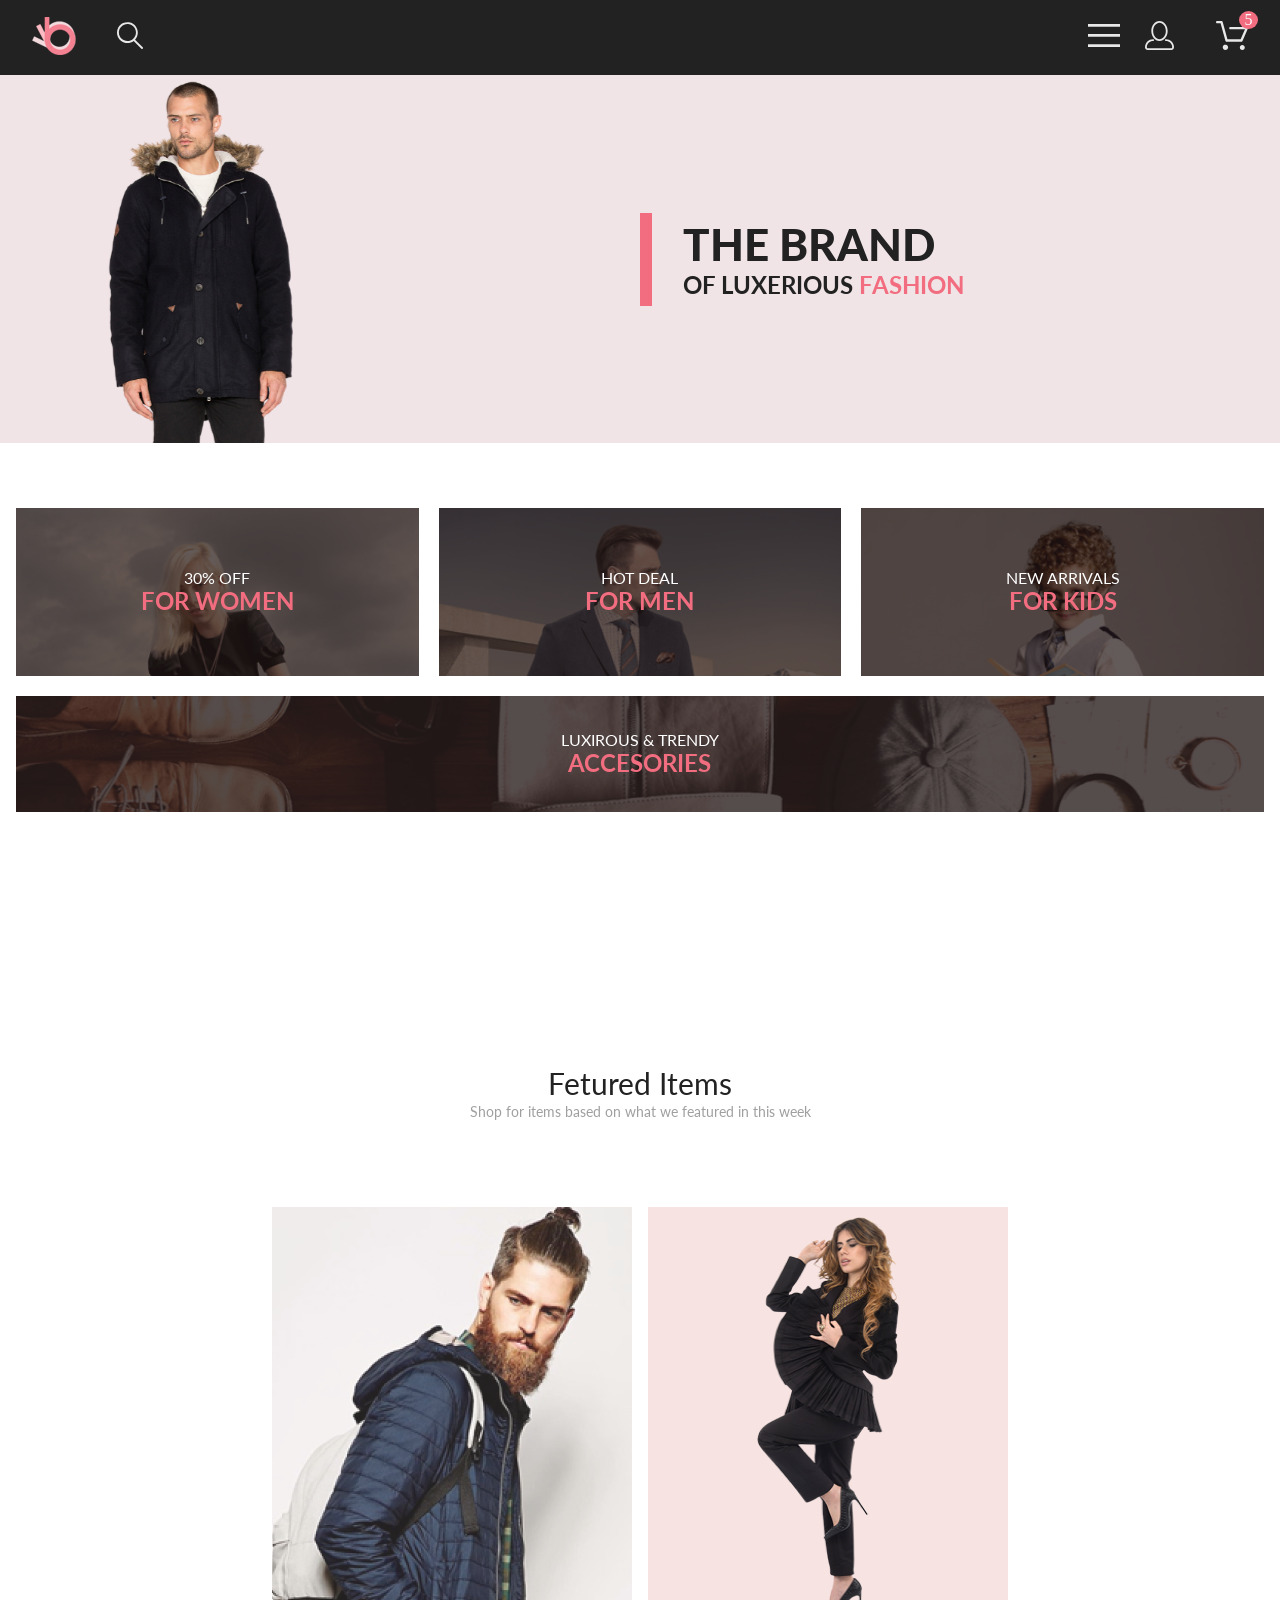
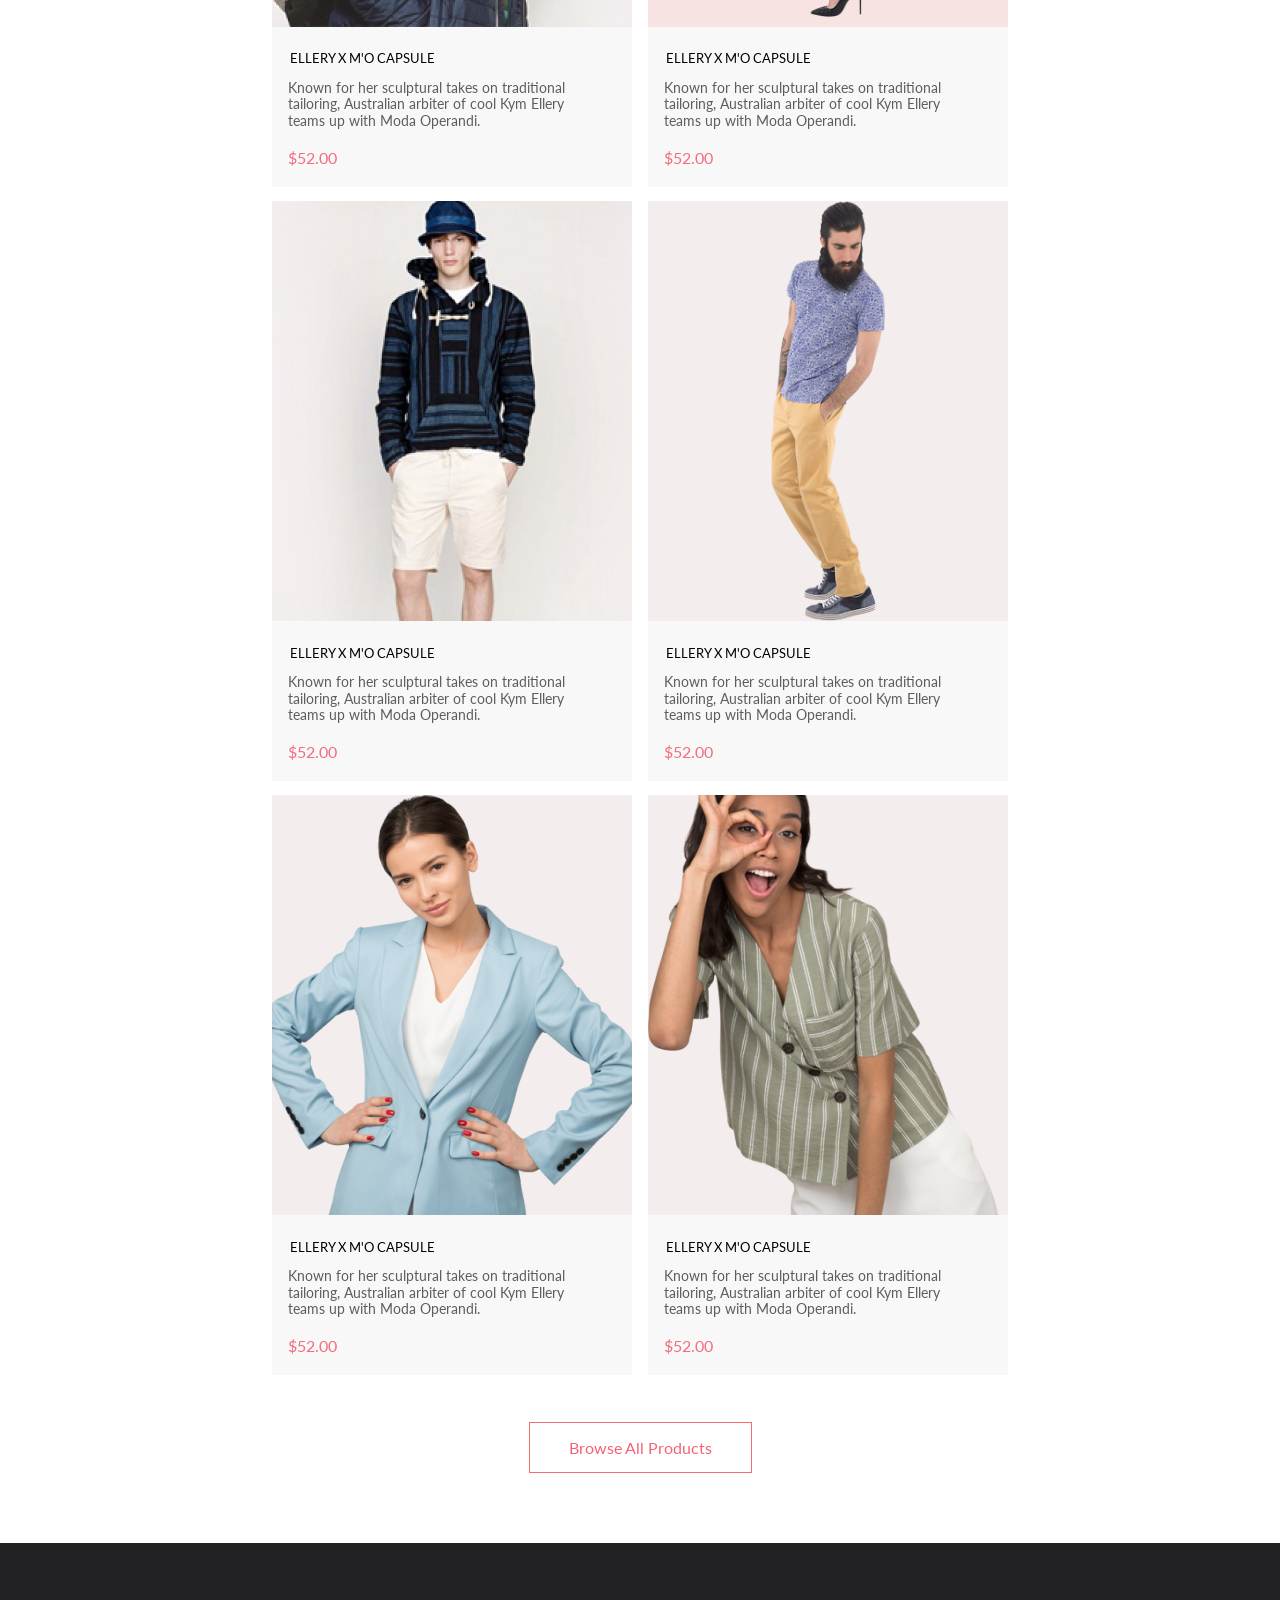
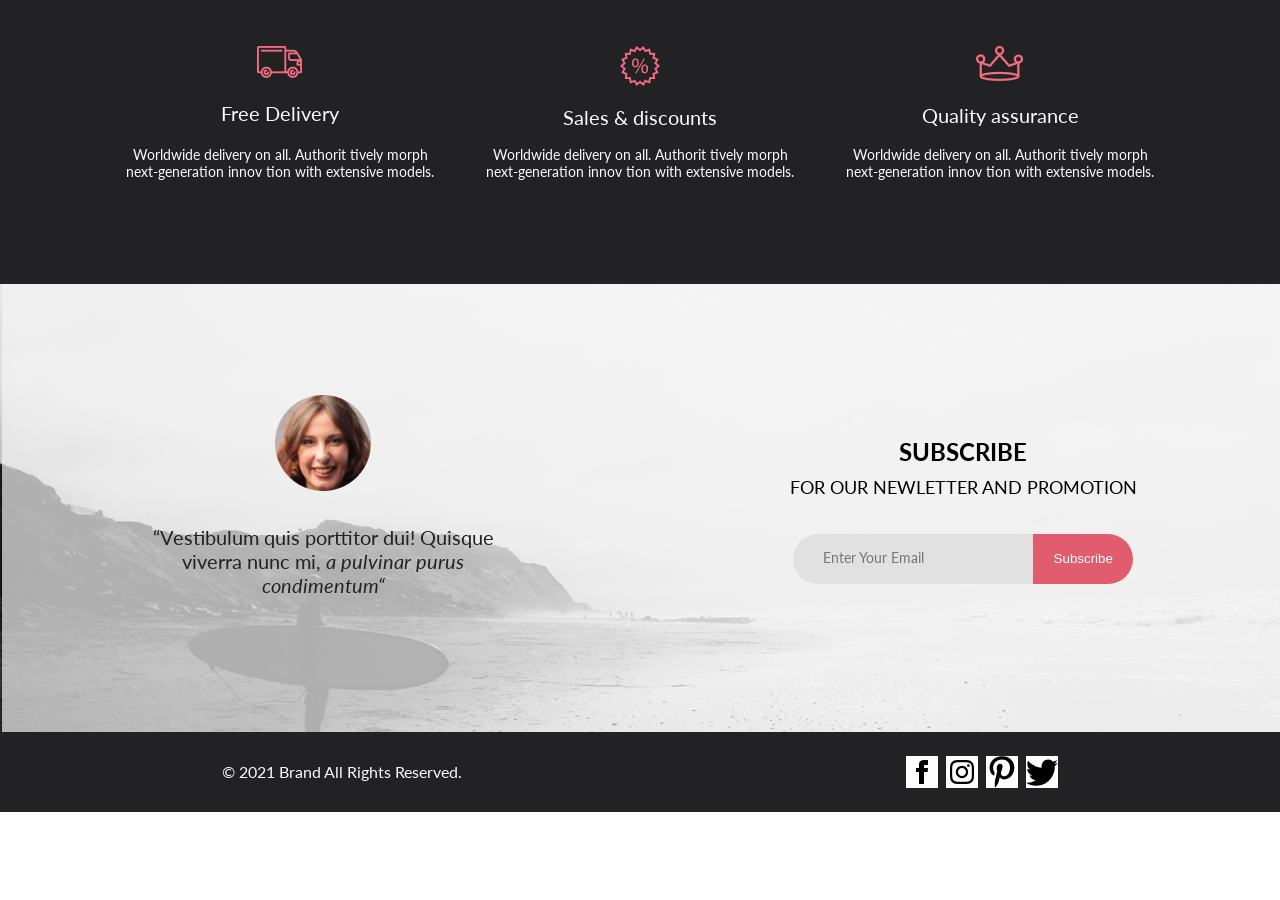
<file: index.html>
<!DOCTYPE html>
<html lang="en">

<head>
    <meta charset="UTF-8">
    <meta name="viewport" content="width=device-width, initial-scale=1.0">
    <title>Seo & Digital Marketing Landing Page</title>
    <link rel="stylesheet" href="style.css">
    <link rel="preconnect" href="https://fonts.googleapis.com">
    <link rel="preconnect" href="https://fonts.gstatic.com" crossorigin>
    <link rel="stylesheet" href="hovers.css">
    <link rel="stylesheet" href="tablet.css" media="only screen and (min-width:768px) and (max-width:1439px) ">
    <link rel="stylesheet" href="mobile.css" media="only screen and (max-width:767px)">
    <link rel="stylesheet" href="drop_menu_animation.css">
    <link href="https://fonts.googleapis.com/css2?family=Dancing+Script:wght@700&family=Lato:ital,wght@0,100;0,300;0,400;0,700;0,900;1,100;1,300;1,400;1,700;1,900&family=Nova+Square&display=swap" rel="stylesheet">
</head>

<body>
    <header>
        <div class="icons icons--left">
            <div class="icon">
                <a href="#"><img src="img/icons/0.svg" alt=""></a>
            </div>
            <div class="icon">
                <a href="#"><img src="img/icons/1.svg" alt=""></a>
            </div>
        </div>
        <div class="icons icons--right">
            <div onmouseenter="show_menu()" class="icon menued_icon">
                <a href="#"><img src="img/icons/2.svg" alt=""></a>
                <div onmouseleave="drop_menu()" class="hover_menu">
                    <div class="hover_menu--header">menu</div>
                    <div class="hover_menu--details column_0">
                        <div class="hover_menu--group"><a href="#">man</a></div>
                        <div class="hover_menu--position"><a href="#">Accessories</a></div>
                        <div class="hover_menu--position"><a href="#">Bags</a></div>
                        <div class="hover_menu--position"><a href="#">Denim</a></div>
                        <div class="hover_menu--position"><a href="#">T-Shirts</a></div>
                    </div>
                    <div class="hover_menu--details column_1">
                        <div class="hover_menu--group"><a href="#">woman</a></div>
                        <div class="hover_menu--position"><a href="#">Accessories</a></div>
                        <div class="hover_menu--position"><a href="#">Jackets & Coats</a></div>
                        <div class="hover_menu--position"><a href="#">Polos</a></div>
                        <div class="hover_menu--position"><a href="#">T-Shirts</a></div>
                        <div class="hover_menu--position"><a href="#">Shirts</a></div>
                    </div>
                    <div class="hover_menu--details column_2">
                        <div class="hover_menu--group"><a href="#">kids</a></div>
                        <div class="hover_menu--position"><a href="#">Accessories</a></div>
                        <div class="hover_menu--position"><a href="#">Jackets & Coats</a></div>
                        <div class="hover_menu--position"><a href="#">Polos</a></div>
                        <div class="hover_menu--position"><a href="#">T-Shirts</a></div>
                        <div class="hover_menu--position"><a href="#">Shirts</a></div>
                        <div class="hover_menu--position"><a href="#">Bags</a></div>
                    </div>

                </div>
            </div>
            <div class="icon mobile--2">
                <a href="#"><img src="img/icons/3.svg" alt=""></a>
            </div>
            <div class="icon tablet__bin mobile--3">
                <a href="#"><img src="img/icons/4.svg" alt=""></a>
            </div>
        </div>
    </header>
    <section class="background">
        <div class="column" id="background--header">
            <img class="halfscreen" src="img/column.svg" alt="">
        </div>
        <div class="column--right">
            <div class="slogan">
                <div class="slogan--border"></div>
                <div class="slogan--text">
                    <a class="slogan--bed" href="#background--header">
                        <!-- <a href="#background--header"> -->
                        <p class="slogan--text--bold">the brand</p>
                        <!-- <br class="slogan--text--break"> -->
                        <!-- <br> -->
                        <p class="slogan--text--regular"><span>of luxerious </span><span class="slogan--text--pink">fashion</span></p>
                    </a>
                </div>
            </div>
        </div>
    </section>
    <section class="offer ">
        <div class="offer__cell bg--w">
            <div class="more_shadows">
                <a href="#background--header">
                    <p class="offer__text--top">30% off</p>
                    <p class="offer__text--bottom">for women</p>
                </a>
            </div>

        </div>
        <div class="offer__cell bg--m">
            <div class="more_shadows">
                <a href="#background--header">
                    <p class="offer__text--top">hot deal</p>
                    <p class="offer__text--bottom">for men</p>
                </a>
            </div>
        </div>
        <div class="offer__cell bg--k">
            <div class="more_shadows">
                <a href="#background--header">
                    <p class="offer__text--top">new arrivals</p>
                    <p class="offer__text--bottom">for kids</p>
                </a>
            </div>
        </div>
        <div class="offer__cell--wide bg--u">
            <div class="more_shadows">
                <a href="#background--header">
                    <p class="offer__text--top">LUXIROUS & TRENDY</p>
                    <p class="offer__text--bottom">ACCESORIES</p>
                </a>
            </div>
        </div>
    </section>
    <section class="products" id="products--header">
        <div class="products--header">
            <div class="products--header__title">Fetured Items</div>
            <div class="products--header__hint">Shop for items based on what we featured in this week</div>
        </div>
        <div class="products--item products--item--tablet_left">
            <div class="products--item__preview_bed">
                <div class="products--item__preview_bed--hovered">
                    <div class="products--item__preview_bed--hovered_content">
                        <img src="/img/cart_hovered.png" alt="pic">
                        <a href="#">Add to Cart</a>

                    </div>
                </div>
                <a href="#products--header"><img class="products--item__preview" src="img/Rectangle_1.png" alt="#1"></a>
            </div>
            <div class="products--item__info">
                <div class="products--item__title">ELLERY X M'O CAPSULE</div>
                <div class="products--item__short">Known for her sculptural takes on traditional tailoring, Australian arbiter of cool Kym Ellery teams up with Moda Operandi.</div>
                <div class="products--item__price">52.00</div>
            </div>
        </div>
        <div class="products--item products--item--tablet_right">
            <div class="products--item__preview_bed">
                <div class="products--item__preview_bed--hovered">
                    <div class="products--item__preview_bed--hovered_content">
                        <img src="/img/cart_hovered.png" alt="pic">
                        <a href="#">Add to Cart</a>

                    </div>
                </div>
                <a href="#products--header"><img class="products--item__preview" src="img/Rectangle_2.png" alt="#2"></a>
            </div>
            <div class="products--item__info">
                <div class="products--item__title">ELLERY X M'O CAPSULE</div>
                <div class="products--item__short">Known for her sculptural takes on traditional tailoring, Australian arbiter of cool Kym Ellery teams up with Moda Operandi.</div>
                <div class="products--item__price">52.00</div>
            </div>
        </div>
        <div class="products--item products--item--tablet_left">
            <div class="products--item__preview_bed">
                <div class="products--item__preview_bed--hovered">
                    <div class="products--item__preview_bed--hovered_content">
                        <img src="/img/cart_hovered.png" alt="pic">
                        <a href="#">Add to Cart</a>

                    </div>
                </div>
                <a href="#products--header"><img class="products--item__preview" src="img/Rectangle_3.png" alt="#3"></a>
            </div>
            <div class="products--item__info">
                <div class="products--item__title">ELLERY X M'O CAPSULE</div>
                <div class="products--item__short">Known for her sculptural takes on traditional tailoring, Australian arbiter of cool Kym Ellery teams up with Moda Operandi.</div>
                <div class="products--item__price">52.00</div>
            </div>
        </div>
        <div class="products--item products--item--tablet_right">
            <div class="products--item__preview_bed">
                <div class="products--item__preview_bed--hovered">
                    <div class="products--item__preview_bed--hovered_content">
                        <img src="/img/cart_hovered.png" alt="pic">
                        <a href="#">Add to Cart</a>

                    </div>
                </div>
                <a href="#products--header"><img class="products--item__preview" src="img/Rectangle_4.png" alt="#4"></a>
            </div>
            <div class="products--item__info">
                <div class="products--item__title">ELLERY X M'O CAPSULE</div>
                <div class="products--item__short">Known for her sculptural takes on traditional tailoring, Australian arbiter of cool Kym Ellery teams up with Moda Operandi.</div>
                <div class="products--item__price">52.00</div>
            </div>
        </div>
        <div class="products--item products--item--tablet_left">
            <div class="products--item__preview_bed">
                <div class="products--item__preview_bed--hovered">
                    <div class="products--item__preview_bed--hovered_content">
                        <img src="/img/cart_hovered.png" alt="pic">
                        <a href="#">Add to Cart</a>

                    </div>
                </div>
                <a href="#products--header"><img class="products--item__preview" src="img/Rectangle_5.png" alt="#5"></a>
            </div>
            <div class="products--item__info">
                <div class="products--item__title">ELLERY X M'O CAPSULE</div>
                <div class="products--item__short">Known for her sculptural takes on traditional tailoring, Australian arbiter of cool Kym Ellery teams up with Moda Operandi.</div>
                <div class="products--item__price">52.00</div>
            </div>
        </div>
        <div class="products--item products--item--tablet_right">
            <div class="products--item__preview_bed">
                <div class="products--item__preview_bed--hovered">
                    <div class="products--item__preview_bed--hovered_content">
                        <img src="/img/cart_hovered.png" alt="pic">
                        <a href="#">Add to Cart</a>

                    </div>
                </div>
                <a href="#products--header"><img class="products--item__preview" src="img/Rectangle_6.png" alt="#6"></a>
            </div>
            <div class="products--item__info">
                <div class="products--item__title">ELLERY X M'O CAPSULE</div>
                <div class="products--item__short">Known for her sculptural takes on traditional tailoring, Australian arbiter of cool Kym Ellery teams up with Moda Operandi.</div>
                <div class="products--item__price">52.00</div>
            </div>
        </div>
        <div class="products--button_browse__block">
            <form action="#last_button">
                <input id="last_button" class="products--button_browse" type="submit" value="browse all products" />
            </form>
            <!-- <button class="products--button_browse"> browse all products</button> -->
        </div>

    </section>
    <footer>
        <section class="footer_Feature">
            <div class="footer_Feature--item">
                <div class="feature--item__pic"><img src="img/footer_0_0.png" alt=""></div>
                <div class="feature--item__header">Free Delivery</div>
                <div class="feature--item__bs">Worldwide delivery on all. Authorit tively morph next-generation innov tion with extensive models.</div>
            </div>
            <div class="footer_Feature--item">
                <div class="feature--item__pic"><img src="img/footer_0_1.png" alt=""></div>
                <div class="feature--item__header">Sales & discounts</div>
                <div class="feature--item__bs">Worldwide delivery on all. Authorit tively morph next-generation innov tion with extensive models.</div>
            </div>
            <div class="footer_Feature--item">
                <div class="feature--item__pic"><img src="img/footer_0_2.png" alt=""></div>
                <div class="feature--item__header">Quality assurance</div>
                <div class="feature--item__bs">Worldwide delivery on all. Authorit tively morph next-generation innov tion with extensive models.</div>
            </div>
        </section>
        <section class="footer_Frame_7">
            <div class="subscribe_info">
                <div class="subscribe_info__image_bed">
                    <img src="img/Intersect.png" alt="">
                </div>

                <div class="subcsribe_info__bs"><span class="subscribe_info__regular">“Vestibulum quis porttitor dui! Quisque viverra nunc mi,</span><span class="subscribe_info__cursive"> a pulvinar purus condimentum“</span></div>

            </div>
            <div class="Subscribe">
                <div class="subscribe--text">
                    <span class="Subscribe--header">Subscribe</span>
                    <span class="Subscribe--regular">FOR OUR NEWLETTER AND PROMOTION</span>
                </div>
                <form action="" class="Subcsribe--form"><input class="Subcsribe--form__input" placeholder="Enter Your Email" type="email"><input class="Subcsribe--form__submit" type="submit" value="Subscribe"></form>
            </div>
        </section>
        <section class="footer_Copyright">
            <div class="footer_Copyright--text">
                © <span class="wtf_year_22">2022</span><span class="wtf_year_21">2021</span> Brand All Rights Reserved.
            </div>
            <div class="footer_Copyright--Social_Icon">
                <div class="social_network_logo__bed"><svg class="footer_Copyright--Social_Icon__obj" xmlns="http://www.w3.org/2000/svg" width="24" height="24" viewBox="0 0 24 24"><path d="M9 8h-3v4h3v12h5v-12h3.642l.358-4h-4v-1.667c0-.955.192-1.333 1.115-1.333h2.885v-5h-3.808c-3.596 0-5.192 1.583-5.192 4.615v3.385z"/></svg></div>
                <div class="social_network_logo__bed"><svg class="footer_Copyright--Social_Icon__obj" xmlns="http://www.w3.org/2000/svg" width="24" height="24" viewBox="0 0 24 24"><path d="M12 2.163c3.204 0 3.584.012 4.85.07 3.252.148 4.771 1.691 4.919 4.919.058 1.265.069 1.645.069 4.849 0 3.205-.012 3.584-.069 4.849-.149 3.225-1.664 4.771-4.919 4.919-1.266.058-1.644.07-4.85.07-3.204 0-3.584-.012-4.849-.07-3.26-.149-4.771-1.699-4.919-4.92-.058-1.265-.07-1.644-.07-4.849 0-3.204.013-3.583.07-4.849.149-3.227 1.664-4.771 4.919-4.919 1.266-.057 1.645-.069 4.849-.069zm0-2.163c-3.259 0-3.667.014-4.947.072-4.358.2-6.78 2.618-6.98 6.98-.059 1.281-.073 1.689-.073 4.948 0 3.259.014 3.668.072 4.948.2 4.358 2.618 6.78 6.98 6.98 1.281.058 1.689.072 4.948.072 3.259 0 3.668-.014 4.948-.072 4.354-.2 6.782-2.618 6.979-6.98.059-1.28.073-1.689.073-4.948 0-3.259-.014-3.667-.072-4.947-.196-4.354-2.617-6.78-6.979-6.98-1.281-.059-1.69-.073-4.949-.073zm0 5.838c-3.403 0-6.162 2.759-6.162 6.162s2.759 6.163 6.162 6.163 6.162-2.759 6.162-6.163c0-3.403-2.759-6.162-6.162-6.162zm0 10.162c-2.209 0-4-1.79-4-4 0-2.209 1.791-4 4-4s4 1.791 4 4c0 2.21-1.791 4-4 4zm6.406-11.845c-.796 0-1.441.645-1.441 1.44s.645 1.44 1.441 1.44c.795 0 1.439-.645 1.439-1.44s-.644-1.44-1.439-1.44z"/></svg></div>
                <div class="social_network_logo__bed"><svg class="footer_Copyright--Social_Icon__obj" xmlns="http://www.w3.org/2000/svg" xmlns:xlink="http://www.w3.org/1999/xlink" version="1.1" width="256" height="256" viewBox="0 0 256 256" xml:space="preserve">

                    <defs>
                    </defs>
                    <g style="stroke: none; stroke-width: 0; stroke-dasharray: none; stroke-linecap: butt; stroke-linejoin: miter; stroke-miterlimit: 10; fill: none; fill-rule: nonzero; opacity: 1;" transform="translate(1.4065934065934016 1.4065934065934016) scale(2.81 2.81)" >
                        <path d="M 25.334 90 c 3.415 -2.853 8.943 -12.256 10.189 -17.048 c 0.671 -2.581 3.437 -13.114 3.437 -13.114 c 1.799 3.43 7.054 6.334 12.644 6.334 c 16.638 0 28.626 -15.301 28.626 -34.312 C 80.229 13.636 65.357 0 46.22 0 C 22.415 0 9.771 15.981 9.771 33.382 c 0 8.091 4.307 18.164 11.198 21.371 c 1.045 0.486 1.604 0.272 1.845 -0.738 c 0.183 -0.767 1.113 -4.513 1.532 -6.256 c 0.134 -0.557 0.068 -1.036 -0.383 -1.582 c -2.279 -2.764 -4.105 -7.848 -4.105 -12.589 c 0 -12.167 9.213 -23.94 24.909 -23.94 c 13.552 0 23.042 9.235 23.042 22.443 c 0 14.923 -7.536 25.261 -17.341 25.261 c -5.415 0 -9.469 -4.478 -8.169 -9.968 c 1.555 -6.558 4.569 -13.634 4.569 -18.367 c 0 -4.237 -2.274 -7.771 -6.98 -7.771 c -5.536 0 -9.982 5.727 -9.982 13.397 c 0 4.886 1.65 8.19 1.65 8.19 s -5.467 23.115 -6.469 27.421 c -1.109 4.764 -0.674 11.476 -0.191 15.84 L 25.334 90 z" style="stroke: none; stroke-width: 1; stroke-dasharray: none; stroke-linecap: butt; stroke-linejoin: miter; stroke-miterlimit: 10; fill: rgb(0,0,0); fill-rule: nonzero; opacity: 1;" transform=" matrix(1 0 0 1 0 0) " stroke-linecap="round" />
                    </g>
                    </svg>
                </div>
                <div class="social_network_logo__bed"><svg class="footer_Copyright--Social_Icon__obj" xmlns="http://www.w3.org/2000/svg" x="0px" y="0px" width="100" height="100" viewBox="0 0 50 50"> <path d="M 50.0625 10.4375 C 48.214844 11.257813 46.234375 11.808594 44.152344 12.058594 C 46.277344 10.785156 47.910156 8.769531 48.675781 6.371094 C 46.691406 7.546875 44.484375 8.402344 42.144531 8.863281 C 40.269531 6.863281 37.597656 5.617188 34.640625 5.617188 C 28.960938 5.617188 24.355469 10.21875 24.355469 15.898438 C 24.355469 16.703125 24.449219 17.488281 24.625 18.242188 C 16.078125 17.8125 8.503906 13.71875 3.429688 7.496094 C 2.542969 9.019531 2.039063 10.785156 2.039063 12.667969 C 2.039063 16.234375 3.851563 19.382813 6.613281 21.230469 C 4.925781 21.175781 3.339844 20.710938 1.953125 19.941406 C 1.953125 19.984375 1.953125 20.027344 1.953125 20.070313 C 1.953125 25.054688 5.5 29.207031 10.199219 30.15625 C 9.339844 30.390625 8.429688 30.515625 7.492188 30.515625 C 6.828125 30.515625 6.183594 30.453125 5.554688 30.328125 C 6.867188 34.410156 10.664063 37.390625 15.160156 37.472656 C 11.644531 40.230469 7.210938 41.871094 2.390625 41.871094 C 1.558594 41.871094 0.742188 41.824219 -0.0585938 41.726563 C 4.488281 44.648438 9.894531 46.347656 15.703125 46.347656 C 34.617188 46.347656 44.960938 30.679688 44.960938 17.09375 C 44.960938 16.648438 44.949219 16.199219 44.933594 15.761719 C 46.941406 14.3125 48.683594 12.5 50.0625 10.4375 Z"></path> </svg></div>

            </div>


        </section>

    </footer>
    <script src="js/menu.js"></script>
</body>

</html>
</file>
<file: style.css>
@import url("./tablet.css") only screen and (min-width: 768px) and (max-width: 1439px);
* {
    border: 0;
    padding: 0;
    margin: 0;
    /* background-color: #FFFFFF; */
}

a {
    text-decoration: none;
    color: inherit;
}

.products--item__preview_bed a {
    display: inherit;
}

header {
    background-color: #222222;
    display: flex;
    flex-direction: row;
    justify-content: space-between;
    flex-wrap: nowrap;
    align-content: space-around;
    align-items: center;
    min-height: 75px;
    max-height: 75px;
    padding-left: 230px;
    padding-right: 240px;
}

.icons {
    display: flex;
    flex-flow: row nowrap;
    gap: 20px;
    justify-content: center;
    align-items: center;
    min-height: 765px;
}

.icons--left {
    gap: 41px;
}

.icons--right {
    gap: 33px;
}

.background {
    height: 764px;
    display: flex;
    background-color: #F1E4E6;
}

.column {
    background-color: inherit;
    width: 50%;
    overflow: hidden;
}

.column--right {
    background-color: inherit;
    width: 50%;
    display: flex;
    flex-wrap: nowrap;
    align-items: flex-start;
    padding-top: 290px;
    justify-content: space-between;
}

.slogan {
    padding-left: 16px;
    gap: 15px;
    display: flex;
    background-color: inherit;
    width: 100%;
    flex-direction: row;
    flex-wrap: nowrap;
    align-items: center;
    justify-content: flex-start;
    max-height: 93px;
    border-left: 12px solid #F16D7F;
}

.slogan--text {
    text-transform: uppercase;
    font-family: "Lato", sans-serif;
    color: #222222;
}

.slogan--text--bold {
    text-transform: inherit;
    font-family: inherit;
    font-size: 48px;
    font-weight: 900;
    line-height: 57.6px;
    text-align: left;
}

.slogan--text--regular {
    text-transform: inherit;
    font-family: inherit;
    font-size: 32px;
    font-weight: 700;
    line-height: 38.4px;
    text-align: left;
}

.slogan--text--pink {
    text-transform: inherit;
    font-family: inherit;
    color: rgb(241, 109, 127);
}

.halfscreen {
    /* width: 100%; */
    height: 764px;
}

.offer {
    padding: 65px 230px 96px;
    display: grid;
    grid-template-columns: repeat(3, 1fr);
    grid-template-rows: 13fr 9fr;
    row-gap: 30px;
    column-gap: 30px;
}

.bg--m .bg--k .bg--w .bg--u {
    position: relative;
    overflow: hidden;
}

.bg--m::before {
    content: '';
    background: url('img/hot_m.png');
    position: absolute;
    top: 0;
    left: 0;
    height: 100%;
    width: 100%;
    background-size: cover;
    background-repeat: no-repeat;
    overflow: hidden;
    /* filter: brightness(70%); */
}

.more_shadows {
    display: flex;
    flex-direction: column;
    flex-wrap: nowrap;
    justify-content: center;
    background-color: rgba(33, 22, 22, 0.7);
    position: relative;
    width: 100%;
    height: 100%;
}

.bg--w::before {
    content: '';
    background: url('img/hot_w.png');
    position: absolute;
    top: 0;
    left: 0;
    height: 100%;
    width: 100%;
    background-size: cover;
    background-repeat: no-repeat;
    overflow: hidden;
    /* filter: brightness(70%); */
}

.bg--k::before {
    content: '';
    background: url('img/hot_k.png');
    position: absolute;
    top: 0;
    left: 0;
    height: 100%;
    width: 100%;
    background-size: cover;
    background-repeat: no-repeat;
    overflow: hidden;
    /* filter: brightness(70%); */
}

.bg--u::before {
    content: '';
    background: url('img/hot_u.png');
    position: absolute;
    top: 0;
    left: 0;
    height: 100%;
    width: 100%;
    background-size: cover;
    background-repeat: no-repeat;
    overflow: hidden;
    /* filter: brightness(70%); */
}

.offer__cell {
    position: relative;
    display: flex;
    /* min-height: 180px; */
    flex-direction: column;
    flex-wrap: nowrap;
    justify-content: center;
    background-color: rgba(33, 22, 22, 0.7);
    ;
}

.offer__cell--wide {
    grid-column: 1/span 3;
    position: relative;
    display: flex;
    min-height: 180px;
    flex-direction: column;
    flex-wrap: nowrap;
    justify-content: center;
    background-color: rgba(33, 22, 22, 0.7);
}

.offer__text--top {
    position: relative;
    text-transform: uppercase;
    color: rgba(255, 255, 255, 1);
    font-family: Lato;
    font-size: 16px;
    font-weight: 400;
    line-height: 19.2px;
    text-align: center;
}

.offer__text--bottom {
    position: relative;
    text-transform: uppercase;
    color: rgba(241, 109, 127, 1);
    font-family: Lato;
    font-size: 24px;
    font-weight: 700;
    line-height: 28.8px;
    text-align: center;
}

.products {
    display: grid;
    padding: 0px 230px 60px;
    column-gap: 30px;
    row-gap: 25px;
    max-width: calc( 100% - (230px * 2));
}

.products--header {
    grid-column: 1/span 3;
    display: flex;
    flex-direction: column;
    flex-wrap: nowrap;
    align-items: center;
}

.products--item {
    overflow: hidden;
    max-width: 360px;
    background-color: rgba(248, 248, 248, 1);
}

.products--header__title {
    font-family: Lato;
    font-size: 30px;
    font-weight: 400;
    line-height: 36px;
    color: rgba(34, 34, 34, 1);
}

.products--header__hint {
    padding-top: 6px;
    padding-bottom: 18px;
    font-family: Lato;
    font-size: 14px;
    font-weight: 400;
    line-height: 16.8px;
    color: rgba(159, 159, 159, 1)
}

.products--item__info {
    padding: 24.35px 28.8px 20px 16.46px;
    display: flex;
    flex-direction: column;
    flex-wrap: nowrap;
    align-items: flex-start;
}

.products--item__title {
    padding-left: 1.54px;
    padding-bottom: 12.65px;
    font-family: Lato;
    font-size: 13px;
    font-weight: 400;
    line-height: 15.6px;
    color: rgba(0, 0, 0, 1);
}

.products--item__short {
    font-family: Lato;
    font-size: 14px;
    font-weight: 400;
    line-height: 16.8px;
    text-align: left;
    color: rgba(93, 93, 93, 1);
}

.products--item__price,
.products--item__price::before {
    font-family: Lato;
    font-size: 16px;
    font-weight: 400;
    line-height: 19.2px;
    text-align: left;
    color: rgba(241, 109, 127, 1);
}

.products--item__preview {
    max-height: 420px;
}

.products--item__price::before {
    content: "$";
}

.products--item__price {
    padding-top: 18px;
}

.products--item__preview_bed {
    min-height: 420px;
    display: flex;
    flex-direction: column;
    justify-content: center;
    align-items: center;
    flex-wrap: nowrap;
    background-color: rgba(247, 228, 226, 1);
    position: relative;
}

.products--button_browse__block {
    grid-column: 1/ span 3;
    padding-top: 48px;
    display: flex;
    flex-direction: column;
    align-items: center;
    flex-wrap: nowrap;
}

.products--button_browse {
    text-transform: capitalize;
    font-family: Lato;
    font-size: 16px;
    font-weight: 400;
    line-height: 19.2px;
    text-align: center;
    color: rgba(242, 99, 118, 1);
    border: solid 1px rgba(255, 106, 106, 1);
    background-color: white;
    padding: 15px 39px 14px;
}

.slogan--bed {
    display: flex;
    flex-direction: column;
    flex-wrap: nowrap;
    gap: 0px;
    align-items: flex-start;
    padding-top: 5px;
}

footer {
    display: flex;
    flex-direction: column;
}

.footer_Feature {
    background-color: rgba(34, 34, 36, 1);
    height: 341px;
    display: flex;
    flex-direction: row;
    flex-wrap: nowrap;
    align-content: center;
    justify-content: center;
    align-items: center;
}

.footer_Feature--item {
    color: rgba(251, 251, 251, 1);
    display: flex;
    flex-direction: column;
    align-items: center;
    max-width: 360px;
    min-height: 135px;
    justify-content: space-between;
}

.feature--item__header {
    font-family: Lato;
    font-size: 19.96px;
    font-weight: 400;
    line-height: 23.95px;
    text-align: left;
}

.feature--item__bs {
    padding: 0px 20px;
    font-family: Lato;
    font-size: 13.97px;
    font-weight: 400;
    line-height: 16.77px;
    text-align: center;
}

.footer_Frame_7 {
    background-image: url("./img/photo_subscribe.png");
    min-height: 448px;
    display: flex;
    flex-direction: row;
    flex-wrap: nowrap;
    justify-content: space-around;
    align-content: space-around;
    align-items: center;
}

.subscribe_info__image_bed {
    padding-bottom: 30px;
}

.wtf_year_22 {
    display: inline;
}

.wtf_year_21 {
    display: none;
}

.subscribe_info {
    display: flex;
    flex-flow: column nowrap;
    max-width: 360px;
    min-height: 225px;
    flex-direction: column;
    align-items: center;
    text-align: center;
    color: rgba(34, 34, 36, 1);
}

.subscribe_info__regular {
    font-family: Lato;
    font-size: 20px;
    font-weight: 400;
    line-height: 24px;
    text-align: center;
}

.subscribe_info__cursive {
    font-family: Lato;
    font-size: 20px;
    font-style: italic;
    font-weight: 400;
    line-height: 24px;
    text-align: center;
}

.Subcsribe--form {
    display: flex;
    position: relative;
    max-width: 355px;
    min-height: 50px;
    padding-top: 32px;
    flex-direction: row;
    flex-wrap: nowrap;
    overflow: hidden;
}

.Subcsribe--form__input {
    background-color: rgba(225, 225, 225, 1);
    color: rgba(34, 34, 36, 1);
    min-height: inherit;
    min-width: 210px;
    border-top-left-radius: 25px;
    border-bottom-left-radius: 25px;
    font-family: Lato;
    font-size: 14px;
    font-weight: 400;
    line-height: 16.8px;
    text-align: left;
}

input[type="email"] {
    font-family: Lato;
    font-size: 14px;
    font-weight: 400;
    line-height: 16.8px;
    text-align: left;
    padding-left: 30px;
}

.Subcsribe--form__submit {
    background-color: rgba(224, 92, 110, 1);
    color: rgba(255, 255, 255, 1);
    min-height: inherit;
    min-width: 100px;
    border-top-right-radius: 25px;
    border-bottom-right-radius: 25px;
}

.Subscribe--header {
    text-transform: uppercase;
    font-family: Lato;
    font-size: 24px;
    font-weight: 700;
    line-height: 40.13px;
    text-align: center;
}

.Subscribe--regular {
    font-family: Lato;
    font-size: 18px;
    font-weight: 400;
    line-height: 30.1px;
    text-align: center;
}

.subscribe--text {
    display: flex;
    flex-flow: column nowrap;
}

.Subscribe {
    display: flex;
    flex-flow: column nowrap;
    align-content: center;
    justify-content: space-between;
    align-items: center;
}

.footer_Copyright {
    display: flex;
    flex-flow: row nowrap;
    min-height: 80px;
    background-color: rgba(34, 34, 36, 1);
    justify-content: space-around;
    align-items: center;
    color: rgba(251, 251, 251, 1);
}

.footer_Copyright--text {
    font-family: Lato;
    font-size: 16px;
    font-weight: 400;
    line-height: 19.2px;
    text-align: left;
}

.footer_Copyright--Social_Icon {
    display: flex;
    flex-flow: row nowrap;
    gap: 8px;
}

.social_network_logo__bed {
    width: 32px;
    height: 32px;
    background-color: rgba(255, 255, 255, 1);
    display: flex;
    flex-direction: row;
    align-content: center;
    align-items: center;
    justify-content: center;
}

.social_network_logo__bed:hover {
    background-color: rgba(241, 109, 127, 1);
}

.hover_menu {
    overflow-y: hidden;
    grid-template-columns: 1fr;
    animation-name: drop_menu--desktop;
    animation-duration: 1s;
}
</file>
<file: hovers.css>
.products--item__preview_bed--hovered {
    display: none;
    position: absolute;
    left: 0px;
    top: 0px;
    width: 100%;
    height: 100%;
    background-color: rgba(58, 56, 56, 0.86);
    color: rgba(58, 56, 56, 0.86);
}

.products--item__preview_bed:hover>.products--item__preview_bed--hovered {
    display: flex;
    flex-direction: column;
    align-content: center;
    justify-content: center;
    align-items: center;
    border: 1px solid;
    border-color: rgba(255, 255, 255, 1);
    border-radius: 1px;
}

.products--item__preview_bed--hovered_content {
    display: flex;
    flex-direction: row;
    flex-wrap: nowrap;
    justify-content: space-around;
    align-content: center;
    align-items: center;
    width: 139px;
    height: 44px;
    border: 1px solid;
    border-color: rgba(255, 255, 255, 1);
    font-family: "Lato", sans-serif;
    font-size: 14px;
    font-weight: 400;
    line-height: 16.8px;
    text-align: left;
    color: rgba(255, 255, 255, 1);
}

.hover_menu {
    display: none;
    text-transform: uppercase;
    position: absolute;
    top: 75px;
    left: calc( 100% - 230px);
    min-width: 230px;
    height: 635px;
    background-color: rgba(255, 255, 255, 1);
    box-shadow: 6px 4px 35px 0px rgba(0, 0, 0, 0.21);
}

.hover_menu--header {
    padding-top: 32px;
    padding-left: 33px;
    padding-bottom: 4px;
    font-family: Lato;
    font-size: 14px;
    font-weight: 700;
    line-height: 16.8px;
    text-align: left;
    color: rgba(0, 0, 0, 1);
}

.hover_menu--group {
    padding-left: 32px;
    padding-bottom: 12px;
    padding-top: 20px;
    font-family: Lato;
    font-size: 14px;
    font-weight: 400;
    line-height: 16.8px;
    text-align: left;
    color: rgba(241, 109, 127, 1);
}

.hover_menu--position {
    padding-left: 54px;
    font-family: Lato;
    font-size: 14px;
    font-weight: 400;
    line-height: 16.8px;
    text-align: left;
    color: rgba(111, 110, 110, 1);
}

.hover_menu--details {
    display: flex;
    flex-flow: column nowrap;
    row-gap: 10px;
}

.menued_icon:hover>.hover_menu {
    display: grid;
}

.footer_Copyright--Social_Icon__obj:hover {
    filter: invert(100%) sepia(1%) saturate(319%) hue-rotate(344deg) brightness(116%) contrast(100%);
}

.products--button_browse:hover {
    color: white;
    background-color: rgba(242, 99, 118, 1);
    border: solid 1px rgba(255, 106, 106, 1);
}
</file>
<file: tablet.css>
header {
    padding-left: 32px;
    padding-right: 32px;
}

.icons--left {
    gap: 41px;
}

.icons--right {
    gap: 25px;
}

.tablet__bin {
    padding-left: 17px;
    position: relative;
}

.tablet__bin::after {
    position: absolute;
    display: flex;
    content: "5";
    border-radius: 100%;
    background-color: rgba(241, 109, 127, 1);
    color: rgba(255, 255, 255, 1);
    width: 19px;
    flex-direction: column;
    flex-wrap: nowrap;
    align-items: center;
    justify-content: center;
    top: -10px;
    left: 40px;
}

.halfscreen {
    max-width: 386px;
    height: 368px;
}

.background {
    max-width: 1439px;
    height: 368px;
    overflow: hidden;
}

.column,
.column--right {
    max-width: 719.5px;
    height: 368px;
}

.column--right {
    padding-top: 0px;
    display: flex;
    flex-direction: column;
    justify-content: center;
}

.slogan--text--bold {
    font-size: 44px;
    line-height: 52.8px;
}

.slogan--text--regular {
    font-size: 24px;
    line-height: 28.8px;
    ;
}

.slogan {
    height: 93px;
}

.slogan--bed {
    padding-top: 1px;
    padding-bottom: 1px;
}

.offer {
    padding: 65px 16px 110px;
    gap: 20px;
    grid-template-rows: 42fr 29fr;
}

.offer__cell--wide {
    min-height: 116px;
}

.products--header__title {
    min-height: 36px;
}

.products--header__hint {
    min-height: 17px;
    min-width: 336px;
    padding-top: 3px;
    padding-bottom: 72px;
}

.products {
    padding: 0px 16px 70px;
    max-width: calc( 100% - (16px * 2));
    row-gap: 16px;
    column-gap: 14px;
}

.products--item__preview_bed:hover {
    position: relative;
}

.products {
    padding: 110px 16px 70px;
    row-gap: 14px;
    column-gap: 16px;
    grid-template-rows: 32fr, repeat(4, 145fr), 20fr;
    grid-template-columns: repeat(2, 1fr);
    max-width: calc( 100% - (16px * 2));
}

.products--header,
.products--button_browse__block {
    padding-top: 33px;
    grid-column: 1/span 2;
}

.products--item--tablet_left {
    /* justify-self: start; */
    justify-self: right;
}

.products--item--tablet_right {
    justify-self: left;
}

.products--header {
    min-width: 0;
}

.button_browse__block {
    padding-top: 32px;
}

.wtf_year_22 {
    display: none;
}

.wtf_year_21 {
    display: inline;
}

.hover_menu {
    max-height: 368px;
    grid-template-columns: 1fr 1fr 1fr;
    grid-template-rows: 1fr 10fr;
    left: calc( 100% / 2);
    min-width: calc(100% / 2);
}

.hover_menu--header {
    grid-column: 1/-1;
}

.column_0 {
    grid-column-start: 1;
}

.column_1 {
    grid-column-start: 2;
}

.column_2 {
    grid-column-start: 3;
}

.hover_menu--position {
    padding-left: 20px;
}

.hover_menu--group {
    padding-left: 20px;
}
</file>
<file: mobile.css>
header {
    max-width: 767px;
    padding-left: 16px;
    padding-right: 16px;
}

.background {
    max-height: 363px;
}

.offer {
    padding: 64px 16px;
    grid-template-columns: 1fr;
    column-gap: 32px;
}

.products {
    padding: 0px 8px 85px;
    column-gap: 16px;
    max-width: calc(100% - (8px*2));
    justify-items: center;
}

.mobile--2,
.mobile--3 {
    display: none;
}

.column {
    display: none;
}

.column--right {
    padding-top: 0px;
    width: 100%;
    display: flex;
    flex-direction: row;
    flex-wrap: nowrap;
    align-content: center;
    justify-content: center;
    align-items: center;
}

.slogan--border {
    display: none;
}

.slogan {
    justify-content: center;
    max-width: 263px;
    padding-left: 15px;
}

.slogan--text--bold {
    font-size: 38px;
    font-weight: 900;
    line-height: 45.6px;
    text-align: left;
}

.slogan--text--regular {
    font-size: 20px;
    line-height: 24px;
}

.slogan--text {
    width: 100%;
}

.offer__cell {
    min-height: 250px;
}

.offer__cell--wide {
    grid-column: 1/-1;
    min-height: 110px;
}

.products--header {
    grid-column: 1/-1;
}

.products--button_browse__block {
    grid-column: 1/-1;
}

.footer_Frame_7 {
    flex-direction: column;
}

.wtf_year_22 {
    display: none;
}

.wtf_year_21 {
    display: inline;
}

.Subcsribe--form {
    max-width: 340px;
}

.Subcsribe--form__submit {
    min-width: 95px;
}

.footer_Feature {
    flex-direction: column;
    min-height: 610px;
    row-gap: 45px;
}

.footer_Copyright {
    flex-flow: column-reverse nowrap;
}

.hover_menu {
    max-height: 363px;
    grid-template-columns: 1fr 1fr 1fr;
    grid-template-rows: 1fr 10fr;
    left: 0;
    min-width: 100%;
}

.hover_menu--header {
    grid-column: 1/-1;
}

.column_0 {
    grid-column-start: 1;
}

.column_1 {
    grid-column-start: 2;
}

.column_2 {
    grid-column-start: 3;
}

.hover_menu--position {
    padding-left: 20px;
}

.hover_menu--group {
    padding-left: 20px;
}
</file>
<file: drop_menu_animation.css>
@keyframes drop_menu--desktop {
    from {
        height: 0px;
    }
    to {
        height: 635px;
    }
}

@keyframes drop_menu--tablet {
    from {
        height: 0px;
    }
    to {
        height: 368px;
    }
}

@keyframes drop_menu--mobile {
    from {
        height: 0px;
    }
    to {
        height: 363px;
    }
}
</file>
